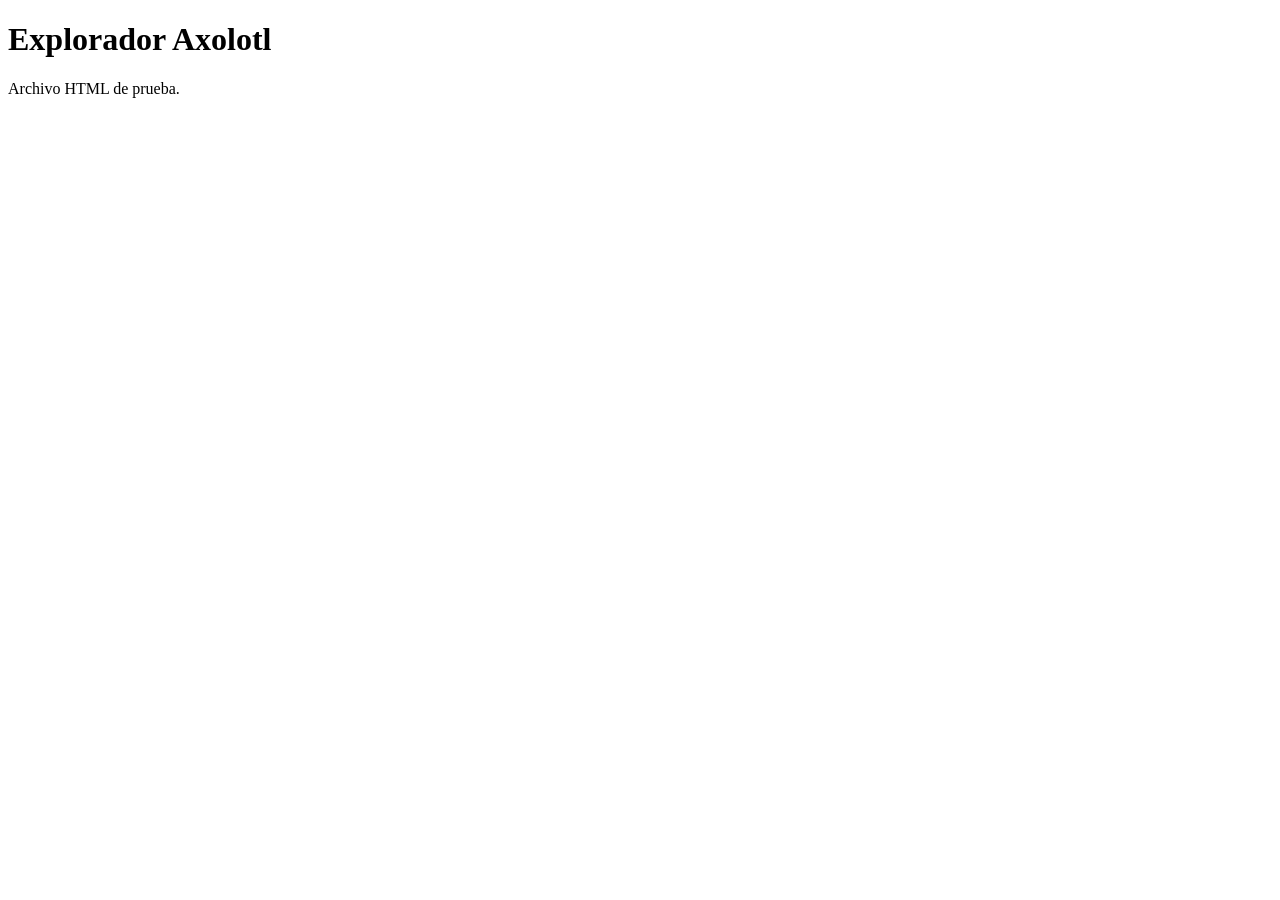
<file: storage/demo-files/prueba/index.html>
<!doctype html>
<html lang="es">
<head>
  <meta charset="utf-8">
  <title>Axolotl Demo</title>
</head>
<body>
  <main class="card">
    <h1>Explorador Axolotl</h1>
    <p data-status="ok">Archivo HTML de prueba.</p>
  </main>
</body>
</html>
</file>
